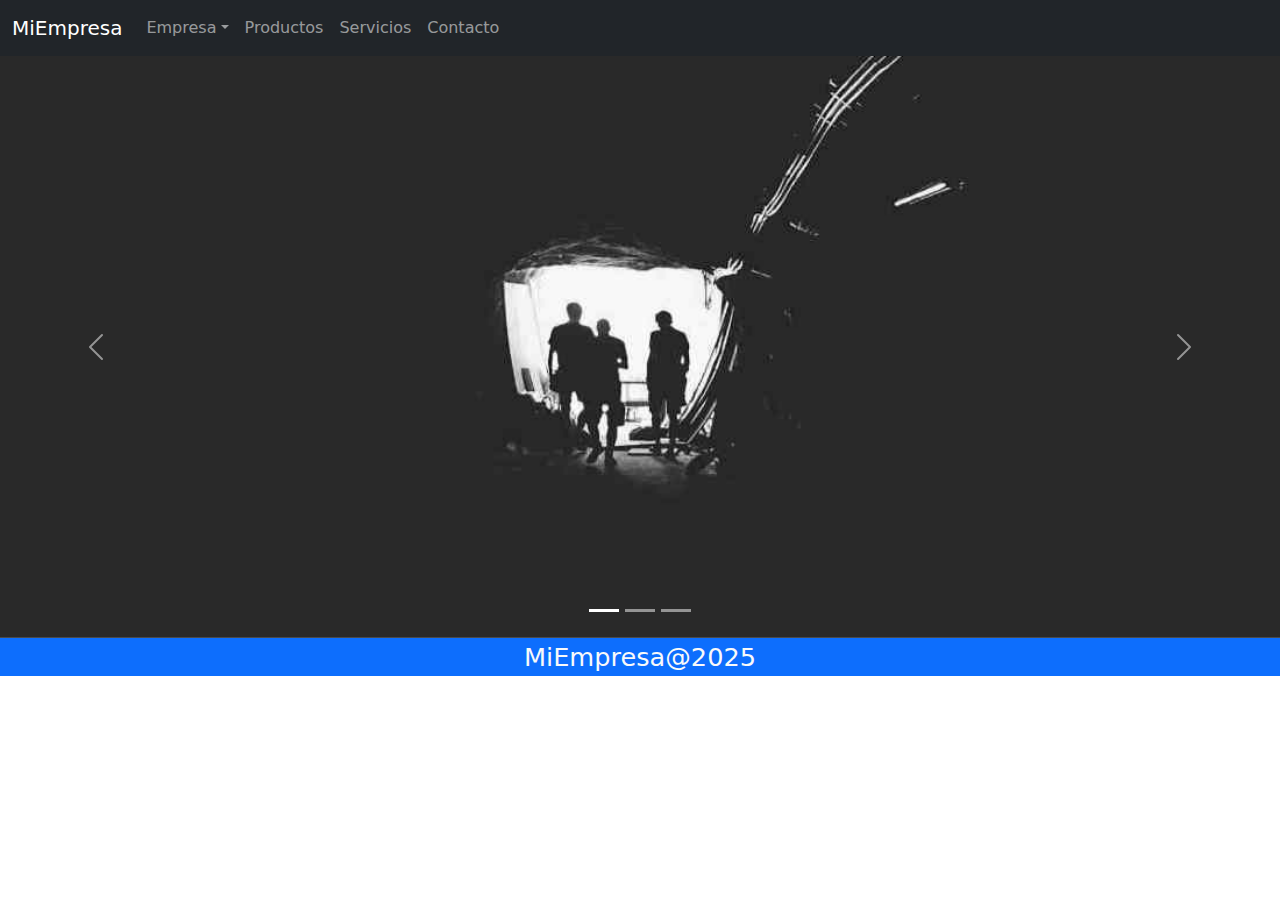
<file: clase 20 08/website.html>
<!DOCTYPE html>
<html lang="en">
<head>
  <title>Bootstrap Example</title>
  <meta charset="utf-8">
  <meta name="viewport" content="width=device-width, initial-scale=1">
  <link href="https://cdn.jsdelivr.net/npm/bootstrap@5.3.3/dist/css/bootstrap.min.css" rel="stylesheet">
  <script src="https://cdn.jsdelivr.net/npm/bootstrap@5.3.3/dist/js/bootstrap.bundle.min.js"></script>
</head>
<body>
    <!-- Navbar -->
    <nav class="navbar navbar-expand-sm bg-dark navbar-dark">
    <div class="container-fluid">
        <a class="navbar-brand" href="#">MiEmpresa</a>
        <button class="navbar-toggler" type="button" data-bs-toggle="collapse" data-bs-target="#collapsibleNavbar">
        <span class="navbar-toggler-icon"></span>
        </button>
        <div class="collapse navbar-collapse" id="collapsibleNavbar">
        <ul class="navbar-nav">
            <li class="nav-item dropdown">
            <a class="nav-link dropdown-toggle" href="#" role="button" data-bs-toggle="dropdown">Empresa</a>
            <ul class="dropdown-menu">
                <li><a class="dropdown-item" href="#" data-bs-toggle="modal" data-bs-target="#m2">Quienes Somos</a></li>
                <li><a class="dropdown-item" href="#">Mision</a></li>
                <li><a class="dropdown-item" href="#">Vision</a></li>
            </ul>
            </li>            
            <li class="nav-item">
            <a class="nav-link" href="productos.html">Productos</a>
            </li>
            <li class="nav-item">
            <a class="nav-link" href="#">Servicios</a>
            </li>
            <li class="nav-item">
            <a class="nav-link" href="#" data-bs-toggle="modal" data-bs-target="#m1">Contacto</a>
            </li>  

        </ul>
        </div>
    </div>
    </nav>

<!-- Contenido -->
    <!-- Carousel -->
    <div id="demo" class="carousel slide" data-bs-ride="carousel">

    <!-- Indicators/dots -->
    <div class="carousel-indicators">
        <button type="button" data-bs-target="#demo" data-bs-slide-to="0" class="active"></button>
        <button type="button" data-bs-target="#demo" data-bs-slide-to="1"></button>
        <button type="button" data-bs-target="#demo" data-bs-slide-to="2"></button>
    </div>

    <!-- The slideshow/carousel -->
    <div class="carousel-inner">
        <div class="carousel-item active">
        <img src="img/la.jpg" alt="Los Angeles" class="d-block w-100">
        </div>
        <div class="carousel-item">
        <img src="img/chicago.jpg" alt="Chicago" class="d-block w-100">
        </div>
        <div class="carousel-item">
        <img src="img/ny.jpg" alt="New York" class="d-block w-100">
        </div>
    </div>

    <!-- Left and right controls/icons -->
    <button class="carousel-control-prev" type="button" data-bs-target="#demo" data-bs-slide="prev">
        <span class="carousel-control-prev-icon"></span>
    </button>
    <button class="carousel-control-next" type="button" data-bs-target="#demo" data-bs-slide="next">
        <span class="carousel-control-next-icon"></span>
    </button>
    </div>

<!-- Footer -->
    <div class="container-fluid">
        <div class="row">
            <div class="col-12 bg-primary text-light d-flex justify-content-center" style="font-size: 2vw;">MiEmpresa@2025</div>
        </div>
    </div>
<!-- Modal -->
    <!-- The Modal -->
    <div class="modal fade" id="m1">
    <div class="modal-dialog">
        <div class="modal-content">

        <!-- Modal Header -->
        <div class="modal-header">
            <h4 class="modal-title">Contacto</h4>
            <button type="button" class="btn-close" data-bs-dismiss="modal"></button>
        </div>

        <!-- Modal body -->
        <div class="modal-body">
            <form action="/action_page.php">
            <div class="mb-3 mt-3">
                <label for="email" class="form-label">Email:</label>
                <input type="email" class="form-control" id="email" placeholder="Enter email" name="email">
            </div>
            <div class="form-group">
                <label for="exampleFormControlTextarea1">Mensaje:</label>
                <textarea class="form-control" id="exampleFormControlTextarea1" rows="5"></textarea>
            </div>
            <button type="button" class="btn btn-primary">Enviar</button>
            </form> 
        </div>

        <!-- Modal footer -->
        <div class="modal-footer">
            
        </div>

        </div>
    </div>
    </div>

    <!-- The Modal -->
    <div class="modal fade" id="m2">
    <div class="modal-dialog modal-fullscreen">
        <div class="modal-content">

        <!-- Modal Header -->
        <div class="modal-header">
            <h4 class="modal-title">Quienes Somos</h4>
            <button type="button" class="btn-close" data-bs-dismiss="modal"></button>
        </div>

        <!-- Modal body -->
        <div class="modal-body">
            Nuestro Equipo
        </div>

        <!-- Modal footer -->
        <div class="modal-footer">
            <button type="button" class="btn btn-danger" data-bs-dismiss="modal">Close</button>
        </div>

        </div>
    </div>
    </div>    
</body>
</html>
</file>
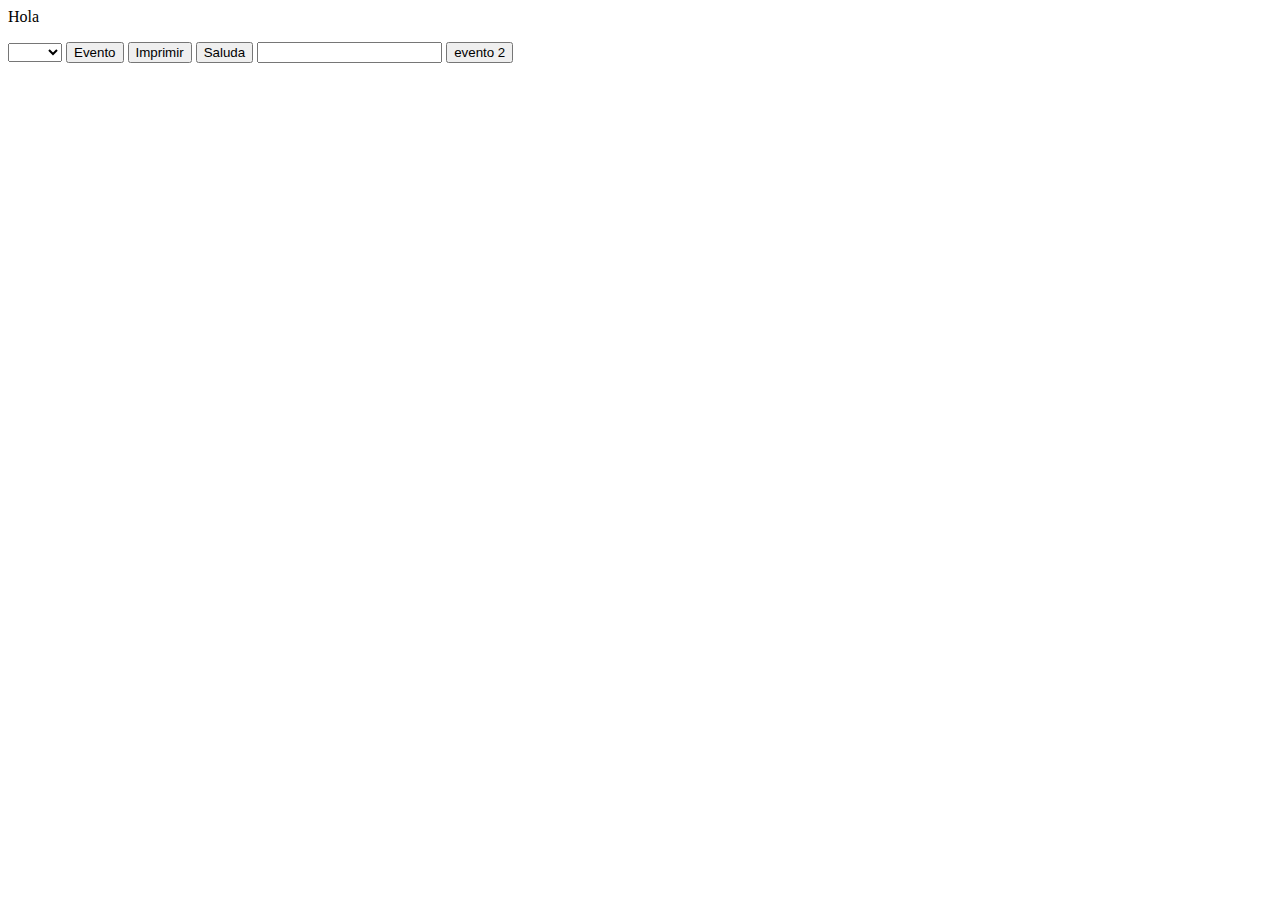
<file: Clase 22 08/productos.html>
<html>
    <head>
        <script>
            function saludar(){
                alert("hola");
                document.getElementById('texto').style.display = 'none';
            }
            function tecla(e){
                if (e.key== "Enter"){
                    e.preventDefault();
                    alert('Enter');
                }
            }
            let x, y, z;
            x = 5;
            y = 2;
            z = x + y;
            z = x % y;
            z += 2;
            z *= 2;
            console.log(z);
            if (z < 10 && y === 2){ // y == 2  y = "2"
                console.log("z unitario");
            }
            else if (z < 20){
                console.log('z es decimal');
            }
            else {
                console.log('otro caso');
            }
            try {
                alert('hola')
                throw'Muy lento';
            } 
            catch (err){
                console.log(err);
            }
            console.log(typeof(z));
            class Persona{}
            const p = new Persona();
            if (p instanceof Persona){
                console.log('es una persona');
            }
            if (Math.random() < 0.5){
                console.log('cara');
            }
            else {
                console.log('sello');
            }

            //Iteraciones

            for(let i=0; i<3; i++){
                console.log(i);
            }
            let j = 0;
            while(j<3){
                console.log(j);
                j++;
            }
            let k = 0;
            do {
                console.log(k);
                k++;
            } while(k<3)
            const marcas = ['Bmw', 'Volvo', 'Ford'];
            let l = 0;
            let todasMarcas = '';
            for(;marcas[l];){ // for i in marcas:\
                todasMarcas += ' ' +marcas[l];
                l++;
            }
            console.log(todasMarcas);
            let m =0;
            let tMarcas = '';
            while(marcas[m]){
                tMarcas += " " + marcas[m];
                m++;
            }
            console.log(tMarcas);
        </script>
    </head>
    <body>
        <p id="msg"></p>
        <select name="producto" id="prod"></select>
        <script>
            console.log('Empezo codigo');
            document.getElementById('msg').innerText = "Hola";
            document.getElementById("prod").innerHTML = '<option value ="1"></option><option value="2">Talca</option>';
        </script>
        <button type="button" onclick="alert('click');">Evento</button>
        <button type="button" onclick="window.print();">Imprimir</button>
        <button type="button" onclick="saludar();">Saluda</button>
        <input id="texto" type="text" onkeydown="tecla(event);">
        <button type="button" onclick="alert();">evento 2</button>
    </body>
</html>
</file>
